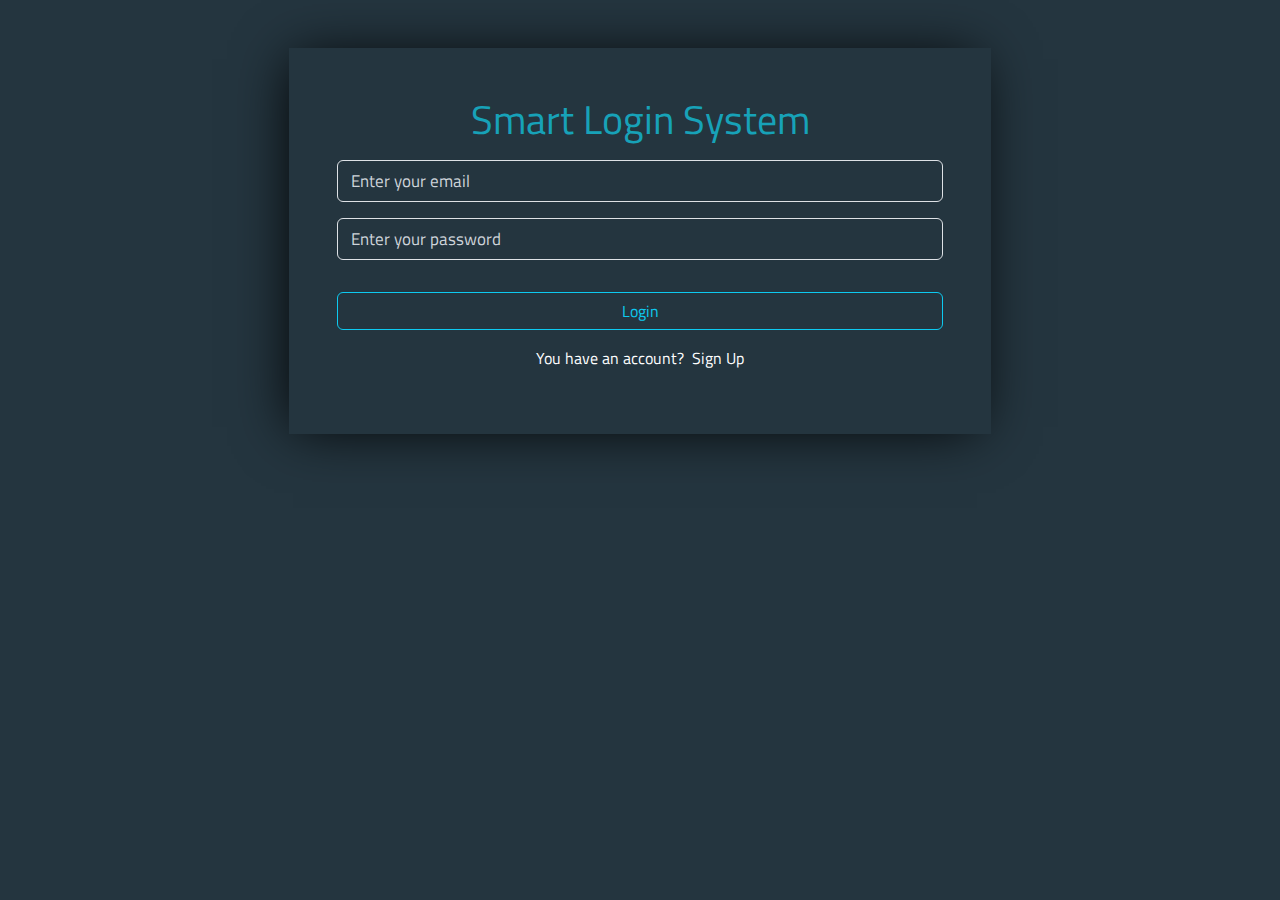
<file: index.html>
<!DOCTYPE html>
<html lang="en">
    <head>
        <meta charset="UTF-8">
        <meta name="viewport" content="width=device-width, initial-scale=1.0">
        <title>Login</title>
        <link
            href="https://fonts.googleapis.com/css2?family=Titillium+Web:wght@400;600;700;900&display=swap"
            rel="stylesheet">
            <link rel="stylesheet" href="./css/bootstrap.min.css">
            <link rel="stylesheet" href="./css/style.css">
    </head>
    <body>

        <section id="login-page">

            <div class="container my-5 text-center w-75">
                <div class="group w-75 m-auto p-5">
                    <h1 class="mb-3">Smart Login System</h1>

                    <div class="form-group my-3">
                        <input id="signInEmail" type="email"
                            placeholder="Enter your email"
                            class="form-control py-2 px-2">
                    </div>

                    <div class="form-group my-3">
                        <input id="signInPassword" type="password"
                            placeholder="Enter your password"
                            class="form-control py-2 px-2">
                    </div>

                    <p id="matched" class="my-2"></p>

                    <button id="signInButton" class="btn btn-outline-info w-100 my-3">Login</button>

                    <p class="text-white">You have an account?
                        <a class="ps-1" href="./signup.html">Sign Up</a>
                    </p>

                </div>

            </div>

        </section>

        <section id="home-page" class="d-none">

            <nav class="navbar navbar-expand-lg bg-transparent fixed-top">
                <div class="container px-5">
                  <a class="navbar-brand text-white" href="#">SMART LOGIN</a>
                  <button class="navbar-toggler" type="button" data-bs-toggle="collapse" data-bs-target="#navbarSupportedContent" aria-controls="navbarSupportedContent" aria-expanded="false" aria-label="Toggle navigation">
                    <span class="navbar-toggler-icon"></span>
                  </button>
                  <div class="collapse navbar-collapse" id="navbarSupportedContent">
                    <ul class="navbar-nav ms-auto mb-2 mb-lg-0">

                      <li class="nav-item">
                        <a class="nav-link btn btn-outline-warning border border-warning" href="index.html">Logout</a>
                        <!-- ******* href="index.html" = return to original html file (index.html)  ******* -->
                                 <!-- ******* home page -> d-none , login page -> d-block  ******* -->
                      </li>

                    </ul>
                  </div>
                </div>
              </nav>

              <div class="container text-center w-75 vh-100 d-flex justify-content-center align-items-center">
                <div class="group w-75 m-auto p-5">
                    <h1 id="displayName" class="mb-3">Welcome</h1>
                </div>

            </div>

        </section>



        <script src="./js/bootstrap.bundle.min.js"></script>
        <script src="./js/login.js"></script>
    </body>
</html>
</file>
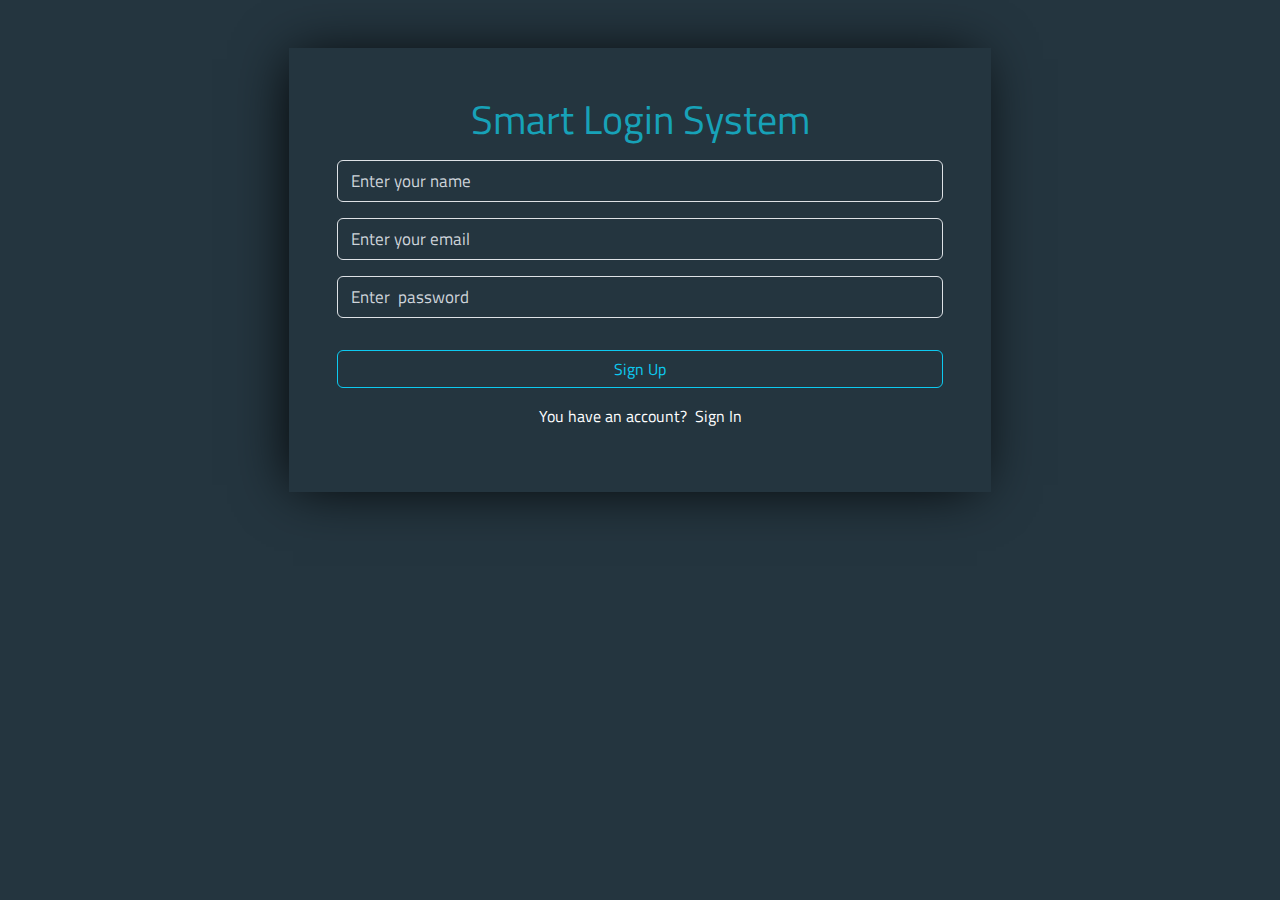
<file: signup.html>
<!DOCTYPE html>
<html lang="en">
    <head>
        <meta charset="UTF-8">
        <meta name="viewport" content="width=device-width, initial-scale=1.0">
        <title>Login</title>
        <link
            href="https://fonts.googleapis.com/css2?family=Titillium+Web:wght@400;600;700;900&display=swap"
            rel="stylesheet">
        <link rel="stylesheet" href="./css/bootstrap.min.css">
        <link rel="stylesheet" href="./css/style.css">
    </head>
    <body>

        <div class="container my-5 text-center w-75">
            <div class="group w-75 m-auto p-5">
                <h1 class="mb-3">Smart Login System</h1>

                <div class="form-group my-3">
                    <input id="signUpName" type="text"
                        placeholder="Enter your name"
                        class="form-control py-2 px-2">

                    <p id="wrongName" class="text-danger d-none text-start">Wrong Input , Please Enter Again</p>
                </div>

                <div class="form-group my-3">
                    <input id="signUpEmail" type="email"
                        placeholder="Enter your email"
                        class="form-control py-2 px-2">

                        <p id="wrongEmail" class="text-danger d-none text-start">Wrong Input , Please Enter Again</p>
                </div>

                <div class="form-group my-3">
                    <input id="signUpPassword" type="password"
                        placeholder="Enter  password"
                        class="form-control py-2 px-2">

                        <p id="wrongPassword" class="text-danger d-none text-start">Wrong Input , Please Enter Again</p>
                </div>

                <p id="confirmed" class="my-2"></p>

                <button id="signupButton" class="btn btn-outline-info w-100 my-3">Sign Up</button>

                <p class="text-white">You have an account?
                    <a class="ps-1" href="./index.html">Sign In</a>
                </p>

            </div>

        </div>

        <script src="./js/bootstrap.bundle.min.js"></script>
        <script src="./js/signup.js"></script>
    </body>
</html>
</file>
<file: css/style.css>
body{
    background-color: #24353f;
    font-family: 'Titillium Web', sans-serif;
}

.navbar-expand-lg .navbar-nav .nav-link {
   color: rgba(255,255,255,.5);
   padding-right: 0.5rem;
   padding-left: 0.5rem;
}

.navbar-expand-lg .navbar-nav .nav-link:hover {
    color: white;
 }

 .navbar,
.group{
    box-shadow: -5px 2px 54px -9px rgba(0, 0, 0, 1);
}

h1{
    color: #17a2b8;
    font-size: 2.5rem;
}

.group input{
    background-color: transparent;
    color: white ;
}

.group input:focus{
    background-color: transparent;
    color: white ;
    border-color: #80bdff;
    box-shadow: none;
}

.group input::placeholder{
    color: #ced4da;
    font-size: 17px;
    padding: 5px;
}

.group button:hover{
    color: #FFF9ED;
    background-color: rgb(23, 162, 184);
    border-color: rgb(23, 162, 184);
}

.group p a{
    color: white;
    text-decoration: none;
}

.group p a:hover{
    text-decoration: underline;
}
</file>
